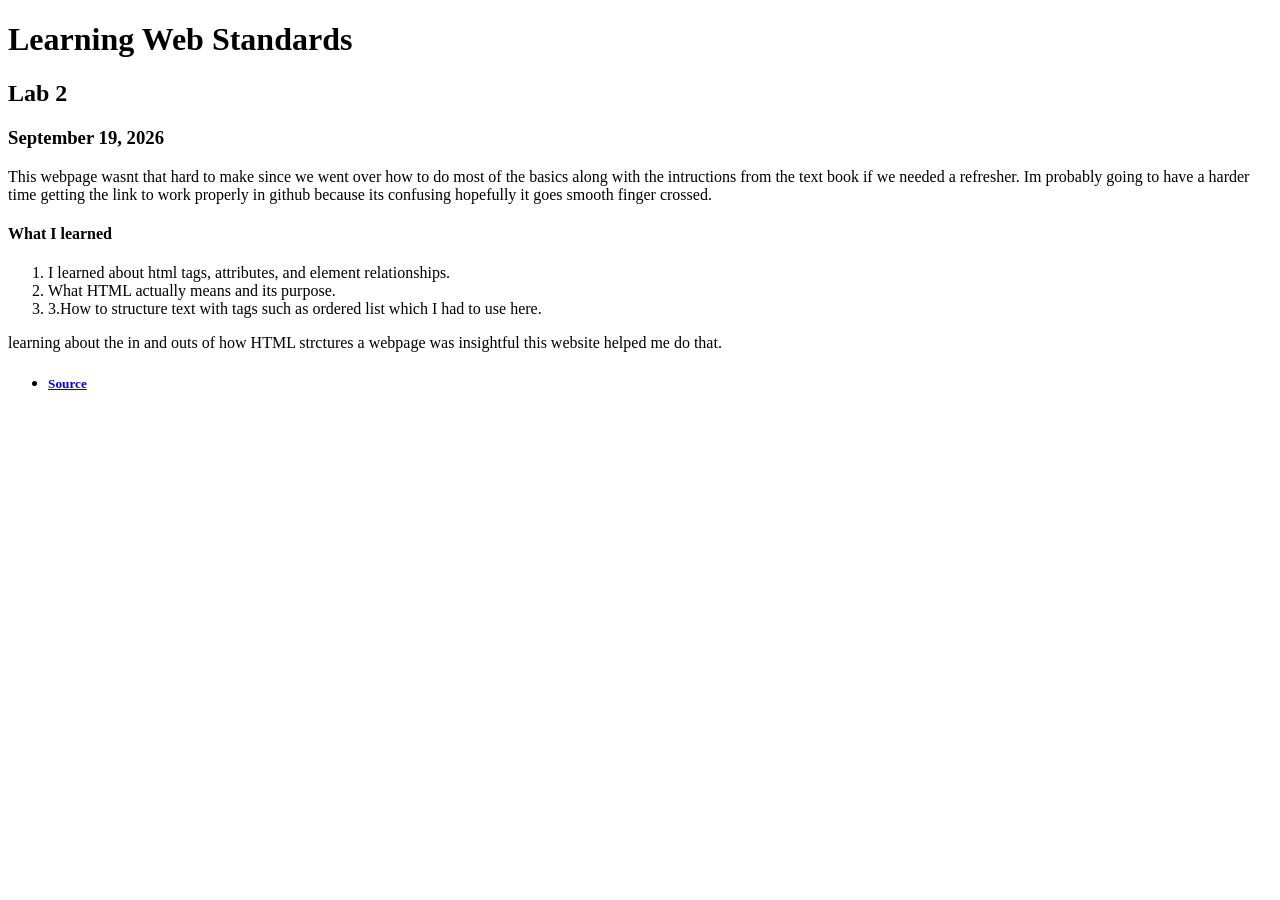
<file: lab02/index.html>
<!DOCTYPE html>
<html lang="en">

<head>
    <meta charset="UTF-8">
    <meta name="viewport" content="width=device-width, initial-scale=1.0">
<title>Learning Web Standards</title>
</head>





    <header>
        <h1>Learning Web Standards</h1>
    </header>
 

<h2> Lab 2</h2>
        



    <main>
        
<article> <h3> September 19, 2026</h3> </article>
       
<p>This webpage wasnt that hard to make since we went over how to do most of the basics along with the intructions from the text book if we needed a refresher. Im probably going to have a harder time getting the link to work properly in github because its confusing hopefully it goes smooth finger crossed.</p>
    
<h4> What I learned </h4>
 <ol> <li> I learned about html tags, attributes, and element relationships.</li>
 <li>What HTML actually means and its purpose.</li>
<li>3.How to structure text with tags such as ordered list which I had to use here.</li>
</ol>

</main>

    
    
   

    <footer>
        <p>learning about the in and outs of how HTML strctures a webpage was insightful this website helped me do that.</p>
    <ul><li> <h5> <a href="https://developer.mozilla.org/en-US/docs/Learn_web_development/Getting_started/Your_first_website/Creating_the_content">Source</a> </h5></li></ul>
    
    </footer>
</file>
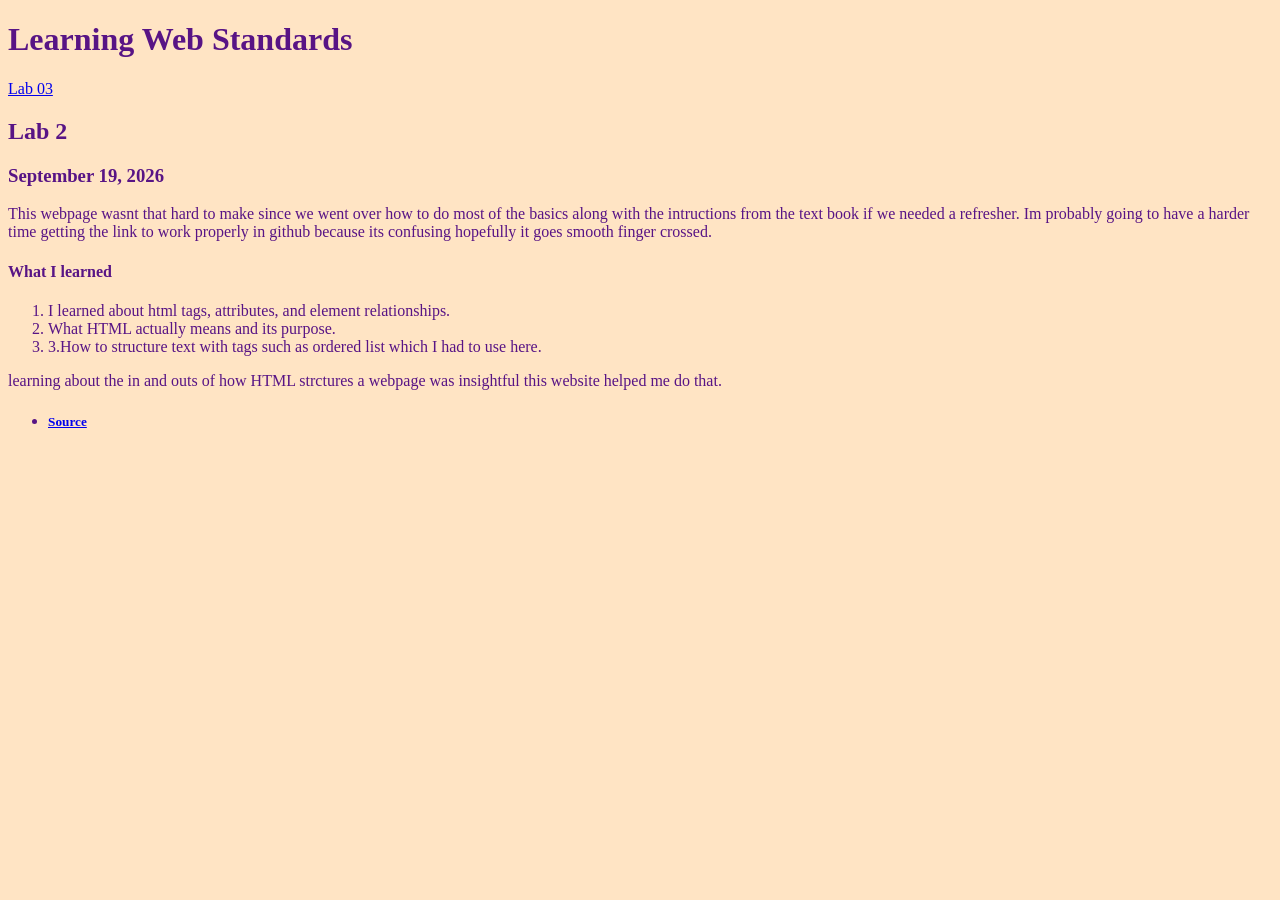
<file: lab03/index.html>
<!DOCTYPE html>
<html lang="en">

<head>
    <meta charset="UTF-8">
    <meta name="viewport" content="width=device-width, initial-scale=1.0">
    <link rel="stylesheet" type="text/css" href="style.css" />
<title>Learning Web Standards</title>
</head>





    <header>
        <h1>Learning Web Standards</h1>
        <p><a href="index2.html">Lab 03</a></p>
    </header>
 

<h2> Lab 2</h2>
        



    <main>
        
<article> <h3> September 19, 2026</h3> </article>
       
<p>This webpage wasnt that hard to make since we went over how to do most of the basics along with the intructions from the text book if we needed a refresher. Im probably going to have a harder time getting the link to work properly in github because its confusing hopefully it goes smooth finger crossed.</p>
    
<h4> What I learned </h4>
 <ol> <li> I learned about html tags, attributes, and element relationships.</li>
 <li>What HTML actually means and its purpose.</li>
<li>3.How to structure text with tags such as ordered list which I had to use here.</li>
</ol>

</main>

    
    
   

    <footer>
        <p>learning about the in and outs of how HTML strctures a webpage was insightful this website helped me do that.</p>
    <ul><li> <h5> <a href="https://developer.mozilla.org/en-US/docs/Learn_web_development/Getting_started/Your_first_website/Creating_the_content">Source</a> </h5></li></ul>
    
    </footer>
</file>
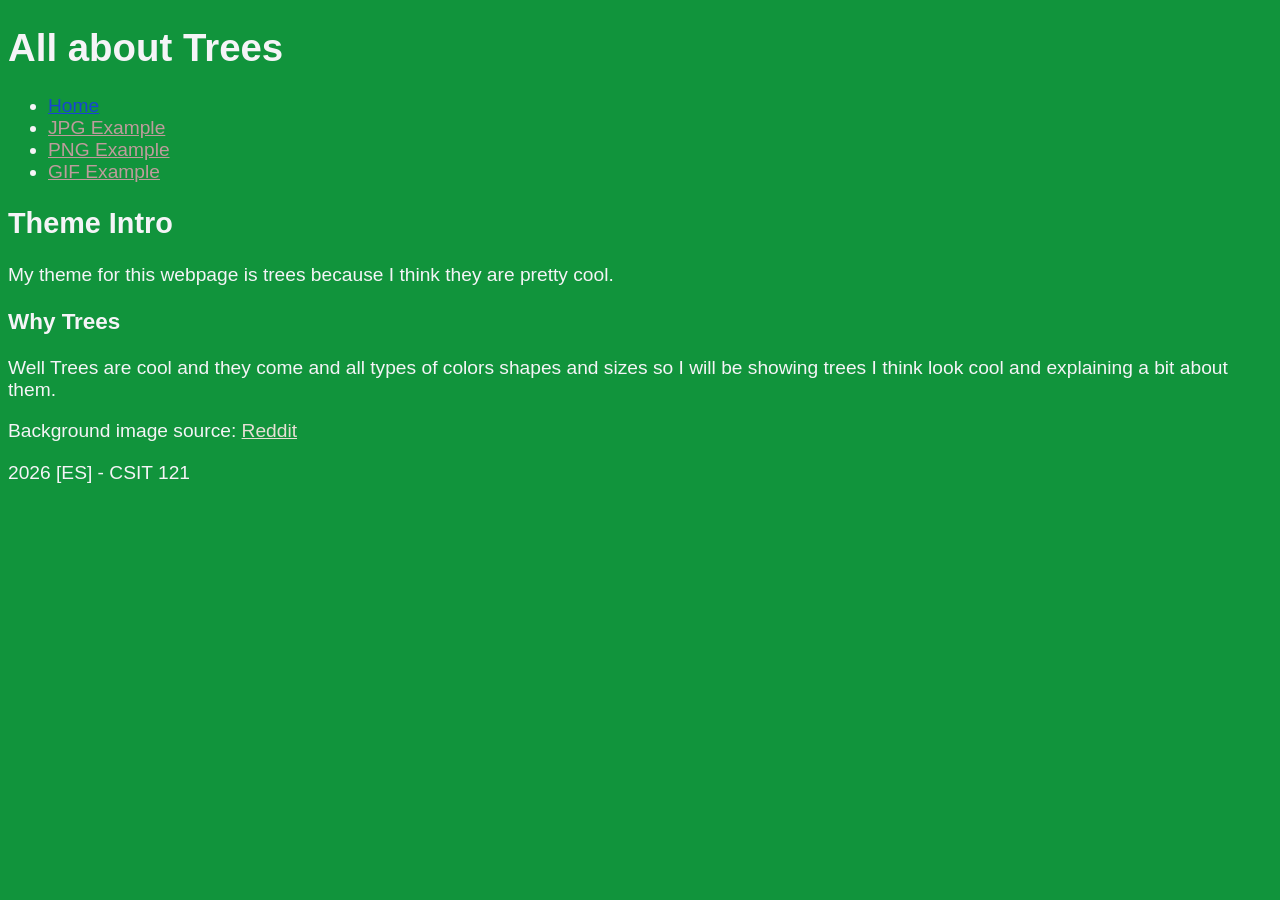
<file: lab04/index.html>
<!DOCTYPE html>
<html lang="en">
<head>
    <meta charset="UTF-8">
    <meta name="viewport" content="width=device-width, initial-scale=1.0">
    <title> Home - [All about trees]</title>
    <link rel="stylesheet" href="style.css">
    <!-- your actual favicon.ico or favicon.svg -->
    <link rel="icon" href="./images/favicon.ico" type="image/svg+xml">
</head>
<body>
    <header>
        <h1>All about Trees</h1>
        <nav>
            <ul>
                <li><a href="index.html" class="current">Home</a></li>
                <!-- class used to style page user is on, move as needed -->
                <li><a href="page2.html">JPG Example</a></li> 
                <li><a href="page3.html">PNG Example</a></li>
                <li><a href="page4.html">GIF Example</a></li>
            </ul>
        </nav>
    </header>
    
    <main>
        
        
        
        
        <!-- Description section -->
        <section>
            <h2>Theme Intro</h2>
            <p> My theme for this webpage is trees because I think they are pretty cool.</p>
        </section>
        
        <!-- Format explanation section -->
        <section>
            <h3>Why Trees</h3>
            <p> Well Trees are cool and they come and all types of colors shapes and sizes so I will be showing trees I think look cool and explaining a bit about them.</p>
        </section>
        
        <!-- Image source/credit -->
        <div>
            
            <!-- OR for non-original images: -->
            <p>Background image source: <a href="https://www.reddit.com/r/PixelArt/comments/r5l4mm/forest/#lightbox" target="_blank">
              Reddit</a></p> <!-- Link should be for the image site, not a Google search link -->
        </div>
    </main>
    
    <footer>
        <p> 2026 [ES] - CSIT 121</p>
    </footer>
</body>
</html>
</file>
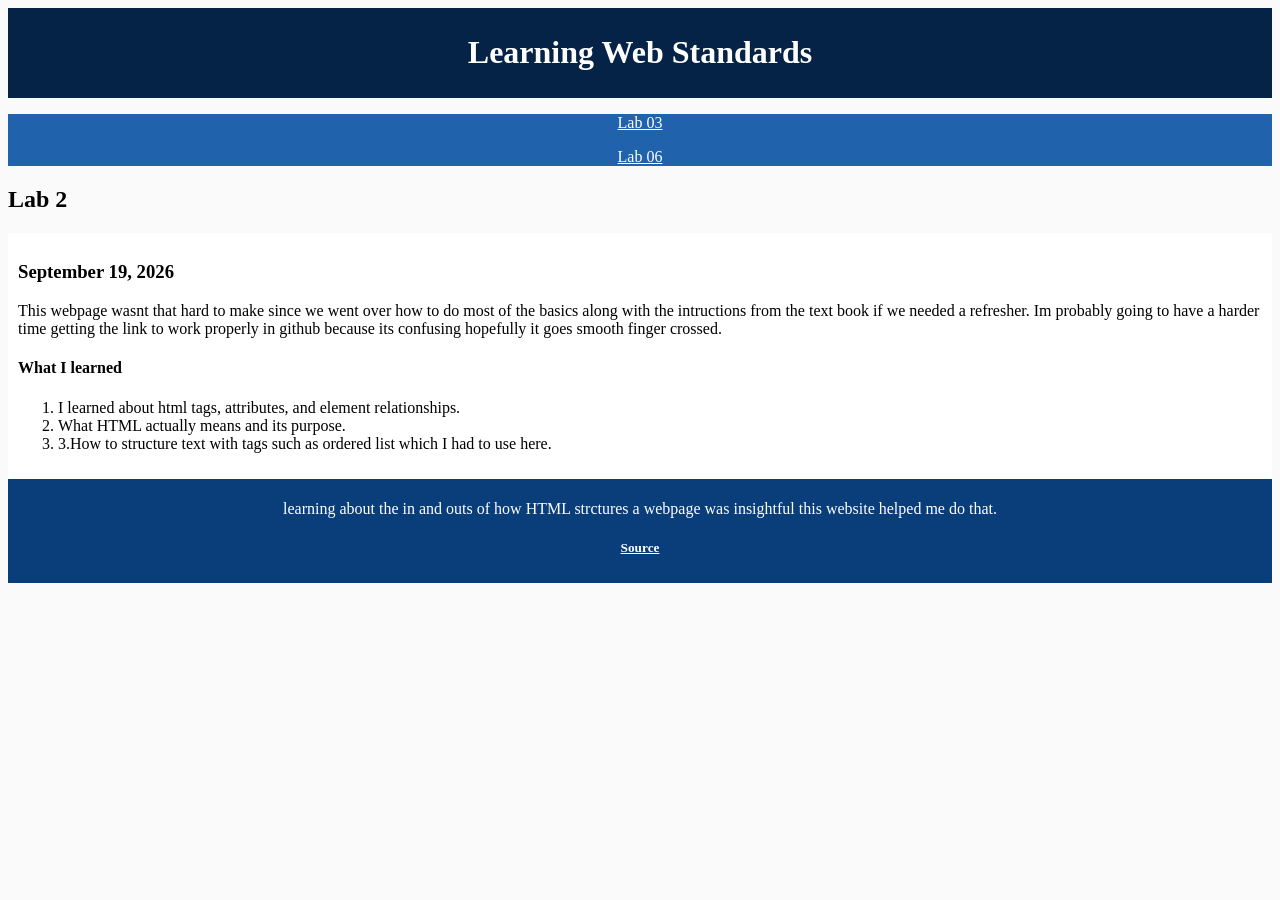
<file: lab06/index.html>
<!DOCTYPE html>
<html lang="en">

<head>
    <meta charset="UTF-8">
    <meta name="viewport" content="width=device-width, initial-scale=1.0">
    <link rel="stylesheet" type="text/css" href="style.css" />
    <link rel="stylesheet" href="flex.css">
<title>Learning Web Standards</title>
</head>





    <header>
        <h1>Learning Web Standards</h1>
        
    </header>
 <nav>
    <p><a href="index2.html">Lab 03</a></p>
    <a href="index3.html">Lab 06</a>
 </nav>

<h2> Lab 2</h2>
        



    <main>
        
<article> <h3> September 19, 2026</h3> </article>
       
<p>This webpage wasnt that hard to make since we went over how to do most of the basics along with the intructions from the text book if we needed a refresher. Im probably going to have a harder time getting the link to work properly in github because its confusing hopefully it goes smooth finger crossed.</p>
    
<h4> What I learned </h4>
 <ol> <li> I learned about html tags, attributes, and element relationships.</li>
 <li>What HTML actually means and its purpose.</li>
<li>3.How to structure text with tags such as ordered list which I had to use here.</li>
</ol>

</main>

    
    
   

    <footer>
        <p>learning about the in and outs of how HTML strctures a webpage was insightful this website helped me do that.</p>
     <h5> <a href="https://developer.mozilla.org/en-US/docs/Learn_web_development/Getting_started/Your_first_website/Creating_the_content">Source</a> </h5>
    
    </footer>
</file>
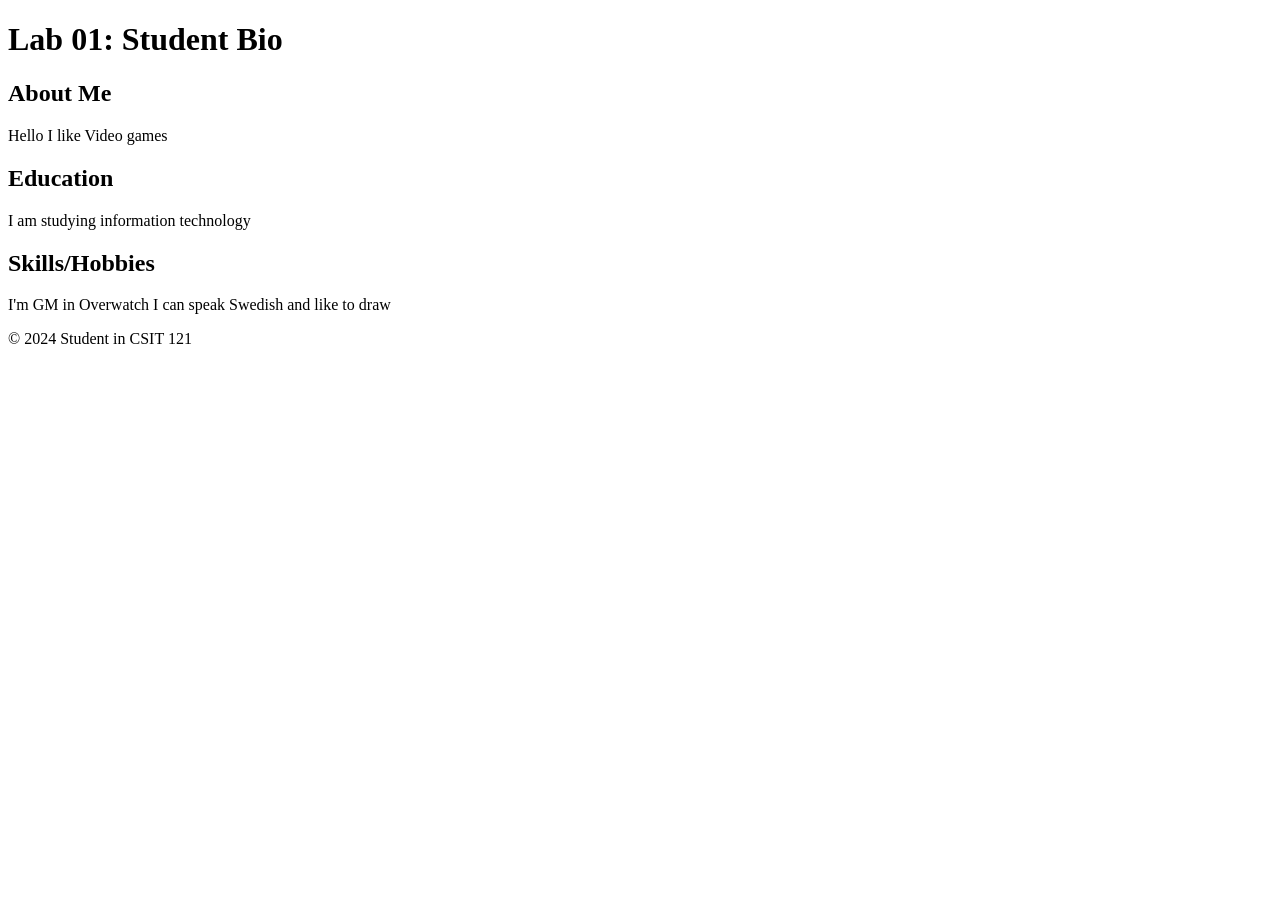
<file: lab01/aboutme.html>
<!DOCTYPE html>
<html lang="en">
<head>
    <meta charset="UTF-8">
    <title>Lab 01: Student Bio</title>
</head>
<body>
    <header>
        <h1>Lab 01: Student Bio</h1>
    </header>
    <main>
        <section>
            <h2>About Me</h2>
            <p>
                Hello I like Video games
            </p>
        </section>
        <section>
            <h2>Education</h2>
            <p>
                
            I am studying information technology 
                
                </p>
        </section>
        <section>
            <h2>Skills/Hobbies</h2>
            <p>

                I'm GM in Overwatch I can speak Swedish and like to draw 

            </p>
        </section>
    </main>
    <footer>
        <p>© 2024 Student in CSIT 121</p>
    </footer>
</body>
</html>
</file>
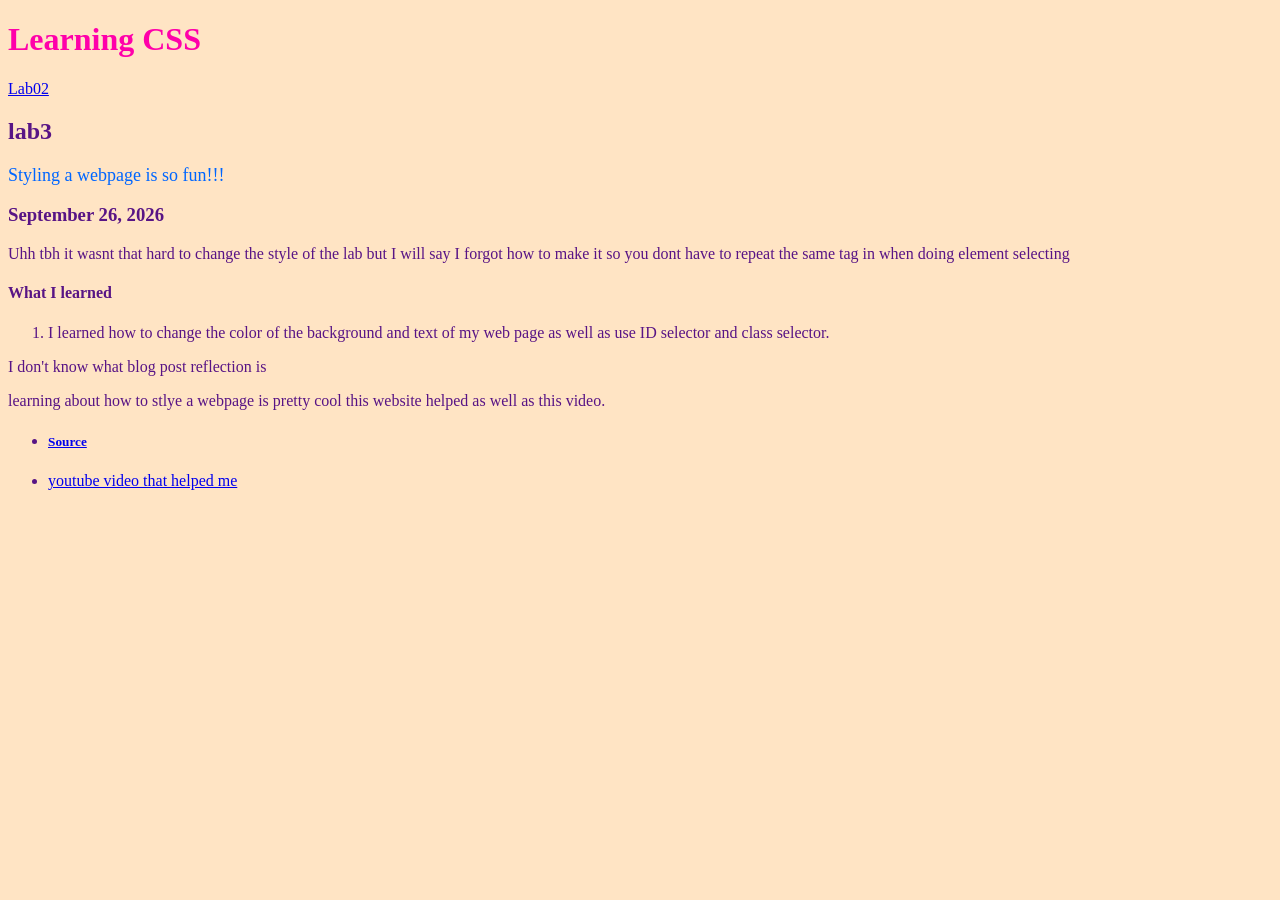
<file: lab03/index2.html>
<!DOCTYPE html>
<html lang="en">

<head>
    
    <meta charset="UTF-8">
    <meta name="viewport" content="width=device-width, initial-scale=1.0">
    <link rel="stylesheet" type="text/css" href="style.css" />
<title>Learning CSS</title>
</head>





    <header>
        <h1 class="two"> Learning CSS </h1> 
        <p><a href="index.html">Lab02</a></p>
    </header>
 

<h2>lab3</h2>
        

<p id="one"> Styling a webpage is so fun!!!</p>
    
<main>
        
<article> <h3> September 26, 2026</h3> </article>
       
<p> Uhh tbh it wasnt that hard to change the style of the lab but I will say I forgot how to make it so you dont have to repeat the same tag in when doing element selecting </p>
    
<h4> What I learned </h4>
 <ol> <li> I learned how to change the color of the background and text of my web page as well as use ID selector and class selector.</li>
 

</ol>

</main>

    I don't know what blog post reflection is
    
   

    <footer>
        <p>learning about how to stlye a webpage is pretty cool this website helped as well as this video.</p>
    <ul><li> <h5> <a href="https://developer.mozilla.org/en-US/docs/Learn_web_development/Core/Styling_basics/Getting_started">Source</a> </h5></li>
    <li><a href="https://www.youtube.com/watch?v=rJURxLkyQ3Y&t=114s">youtube video that helped me</a></li></ul>
    
    </footer>
</file>
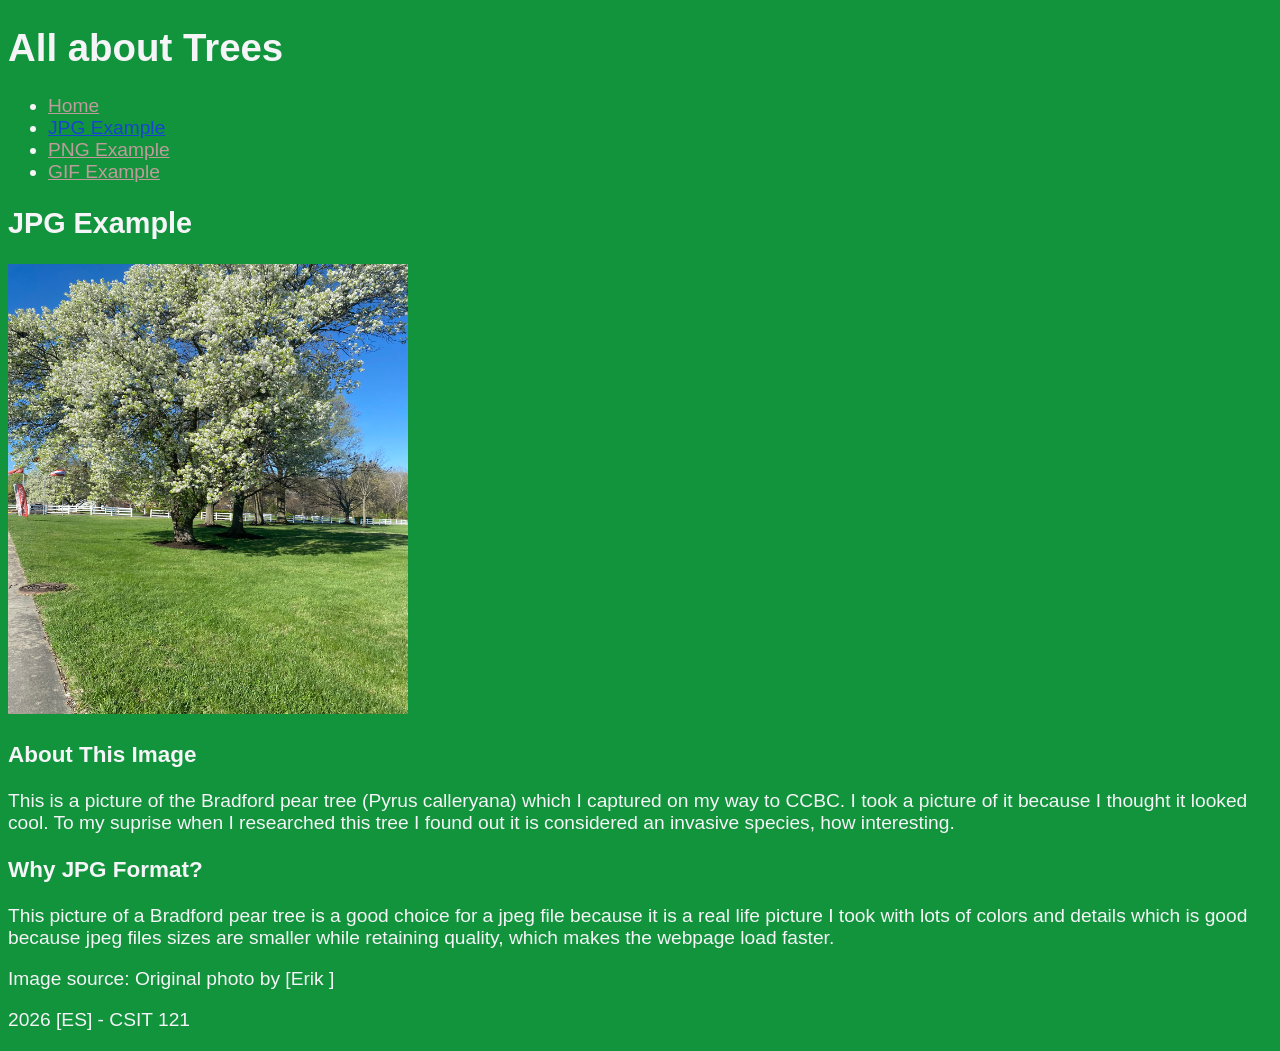
<file: lab04/page2.html>
<!DOCTYPE html>
<html lang="en">
<head>
    <meta charset="UTF-8">
    <meta name="viewport" content="width=device-width, initial-scale=1.0">
    <title>JPG Example - [Trees]</title>
    <link rel="stylesheet" href="style.css">
    <!-- your actual favicon.ico or favicon.svg -->
    <link rel="icon" href="./images/favicon.ico" type="image/svg+xml">
</head>
<body>
    <header>
        <h1>All about Trees</h1>
        <nav>
            <ul>
                <li><a href="index.html">Home</a></li>
                <!-- class used to style page user is on, move as needed -->
                <li><a href="page2.html" class="current">JPG Example</a></li> 
                <li><a href="page3.html">PNG Example</a></li>
                <li><a href="page4.html">GIF Example</a></li>
            </ul>
        </nav>
    </header>
    
    <main>
        <h2>JPG Example</h2>
        
        <!-- The actual image info -->
        <img src=" ./images/IMG_0017.jpeg" 
             alt="Bradford pear tree">
        
        <!-- Description section -->
        <section>
            <h3>About This Image</h3>
            <p> This is a picture of the Bradford pear tree (Pyrus calleryana) which I captured on my way to CCBC. I took a picture of it because I thought it looked cool. To my suprise when I researched this tree I found out it is considered an invasive species, how interesting.  </p>
        </section>
        
        <!-- Format explanation section -->
        <section>
            <h3>Why JPG Format?</h3>
            <p>This picture of a Bradford pear tree is a good choice for a jpeg file because it is a real life picture I took with lots of colors and details which is good because jpeg files sizes are smaller while retaining quality, which makes the webpage load faster. </p>
        </section>
        
        <!-- Image source/credit -->
        <div>
            <p>Image source: Original photo by [Erik ]</p>
            <!-- OR for non-original images: -->
            
            
        </div>
    </main>
    
    <footer>
        <p> 2026 [ES] - CSIT 121</p>
    </footer>
</body>
</html>
</file>
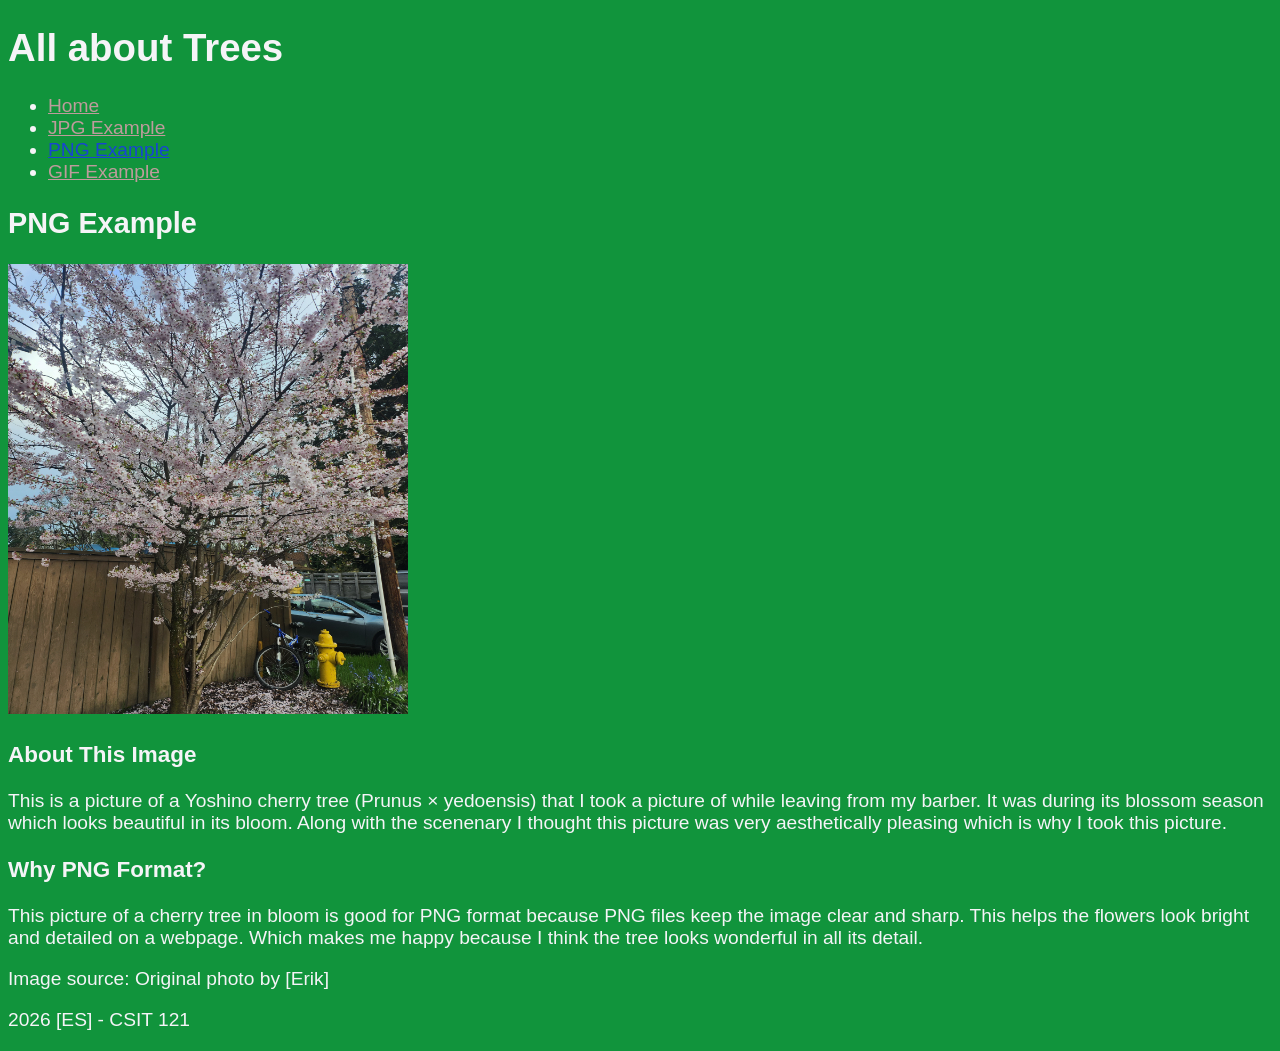
<file: lab04/page3.html>
<!DOCTYPE html>
<html lang="en">
<head>
    <meta charset="UTF-8">
    <meta name="viewport" content="width=device-width, initial-scale=1.0">
    <title>PNG Example - [Trees]</title>
    <link rel="stylesheet" href="style.css">
    <!-- your actual favicon.ico or favicon.svg -->
    <link rel="icon" href="./images/favicon.ico" type="image/svg+xml">
</head>
<body>
    <header>
        <h1>All about Trees</h1>
        <nav>
            <ul>
                <li><a href="index.html">Home</a></li>
                <!-- class used to style page user is on, move as needed -->
                <li><a href="page2.html">JPG Example</a></li> 
                <li><a href="page3.html" class="current">PNG Example</a></li>
                <li><a href="page4.html">GIF Example</a></li>
            </ul>
        </nav>
    </header>
    
    <main>
        <h2>PNG Example</h2>
        
        <!-- The actual image info -->
        <img src="./images/20250401_183020_Original.png" 
             alt="Yoshino cherry tree in Blossom">
        
        <!-- Description section -->
        <section>
            <h3>About This Image</h3>
            <p> This is a picture of a Yoshino cherry tree (Prunus × yedoensis) that I took a picture of while leaving from my barber. It was during its blossom season which looks beautiful in its bloom. Along with the scenenary I thought this picture was very aesthetically pleasing which is why I took this picture.</p>
        </section>
        
        <!-- Format explanation section -->
        <section>
            <h3>Why PNG Format?</h3>
            <p>This picture of a cherry tree in bloom is good for PNG format because PNG files keep the image clear and sharp. This helps the flowers look bright and detailed on a webpage. Which makes me happy because I think the tree looks wonderful in all its detail.</p>
        </section>
        
        <!-- Image source/credit -->
        <div>
            <p>Image source: Original photo by [Erik]</p>
            <!-- OR for non-original images: -->
            <p> 
        
        </div>
            
    </main>
    
    <footer>
        <p> 2026 [ES] - CSIT 121</p>
    </footer>
</body>
</html>
</file>
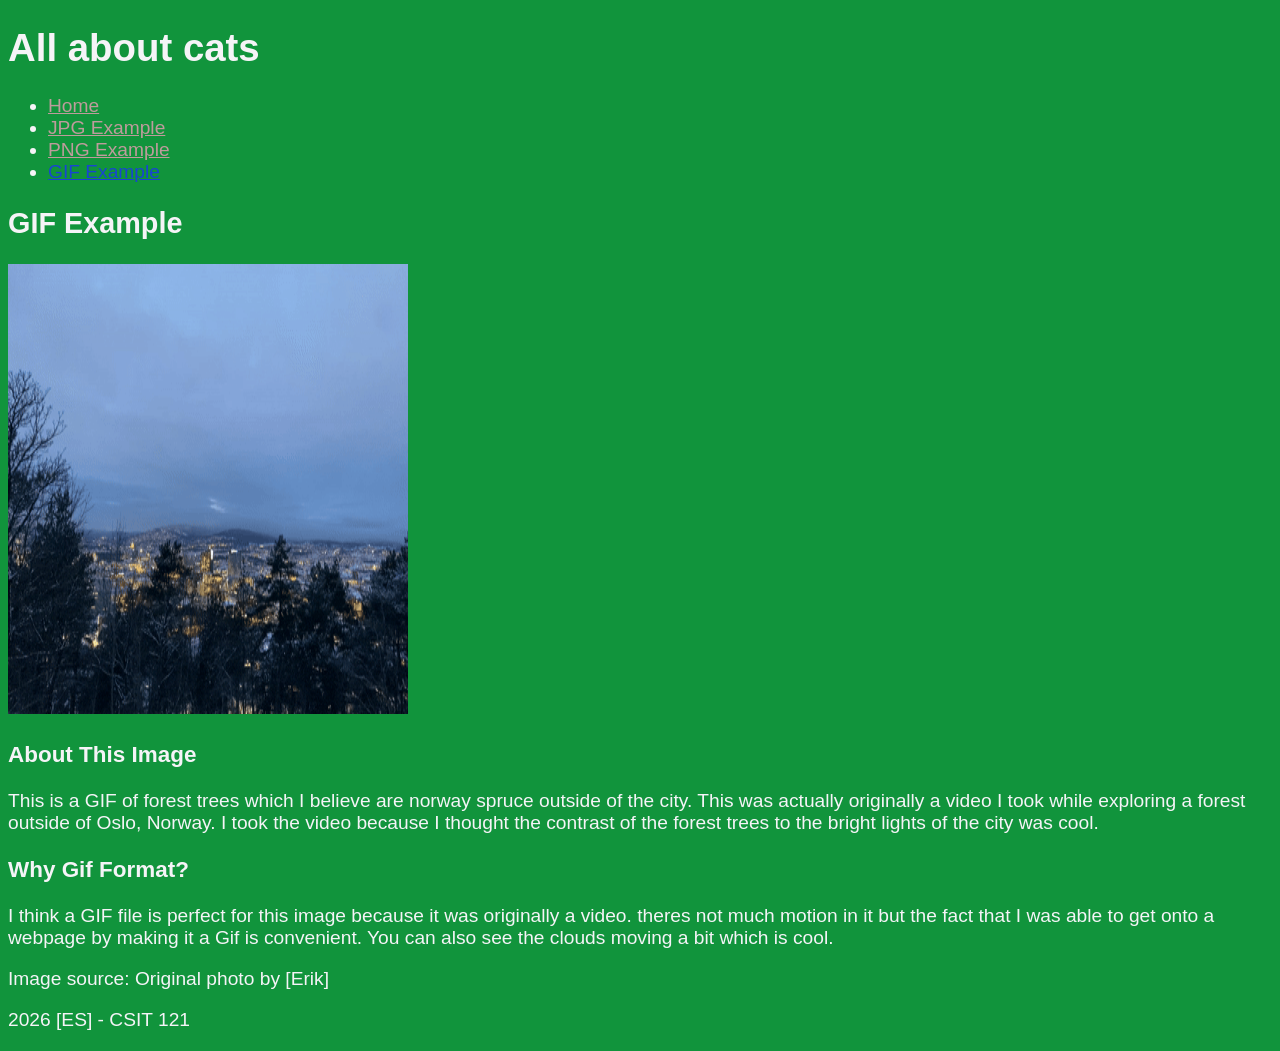
<file: lab04/page4.html>
<!DOCTYPE html>
<html lang="en">
<head>
    <meta charset="UTF-8">
    <meta name="viewport" content="width=device-width, initial-scale=1.0">
    <title>JPG Example - [Your Theme Name]</title>
    <link rel="stylesheet" href="style.css">
    <!-- your actual favicon.ico or favicon.svg -->
    <link rel="icon" href="./images/favicon.ico" type="image/svg+xml">
</head>
<body>
    <header>
        <h1>All about cats</h1>
        <nav>
            <ul>
                <li><a href="index.html">Home</a></li>
                <!-- class used to style page user is on, move as needed -->
                <li><a href="jpg.html">JPG Example</a></li> 
                <li><a href="png.html">PNG Example</a></li>
                <li><a href="gif.html" class="current">GIF Example</a></li>
            </ul>
        </nav>
    </header>
    
    <main>
        <h2>GIF Example</h2>
        
        <!-- The actual image info -->
        <img src="./images/output.gif" 
             alt=" Forest directly outside of city">
        
        <!-- Description section -->
        <section>
            <h3>About This Image</h3>
            <p> This is a GIF of forest trees which I believe are norway spruce outside of the city. This was actually originally a video I took while exploring a forest outside of Oslo, Norway. I took the video because I thought the contrast of the forest trees to the bright lights of the city was cool.</p>
        </section>
        
        <!-- Format explanation section -->
        <section>
            <h3>Why Gif Format?</h3>
            <p> I think a GIF file is perfect for this image because it was originally a video. theres not much motion in it but the fact that I was able to get onto a webpage by making it a Gif is convenient. You can also see the clouds moving a bit which is cool.</p>
        </section>
        
        <!-- Image source/credit -->
        <div>
            <p>Image source: Original photo by [Erik]</p>
            <!-- OR for non-original images: -->
            <p> 
           
        </div>
    </main>
    
    <footer>
        <p> 2026 [ES] - CSIT 121</p>
    </footer>
</body>
</html>
</file>
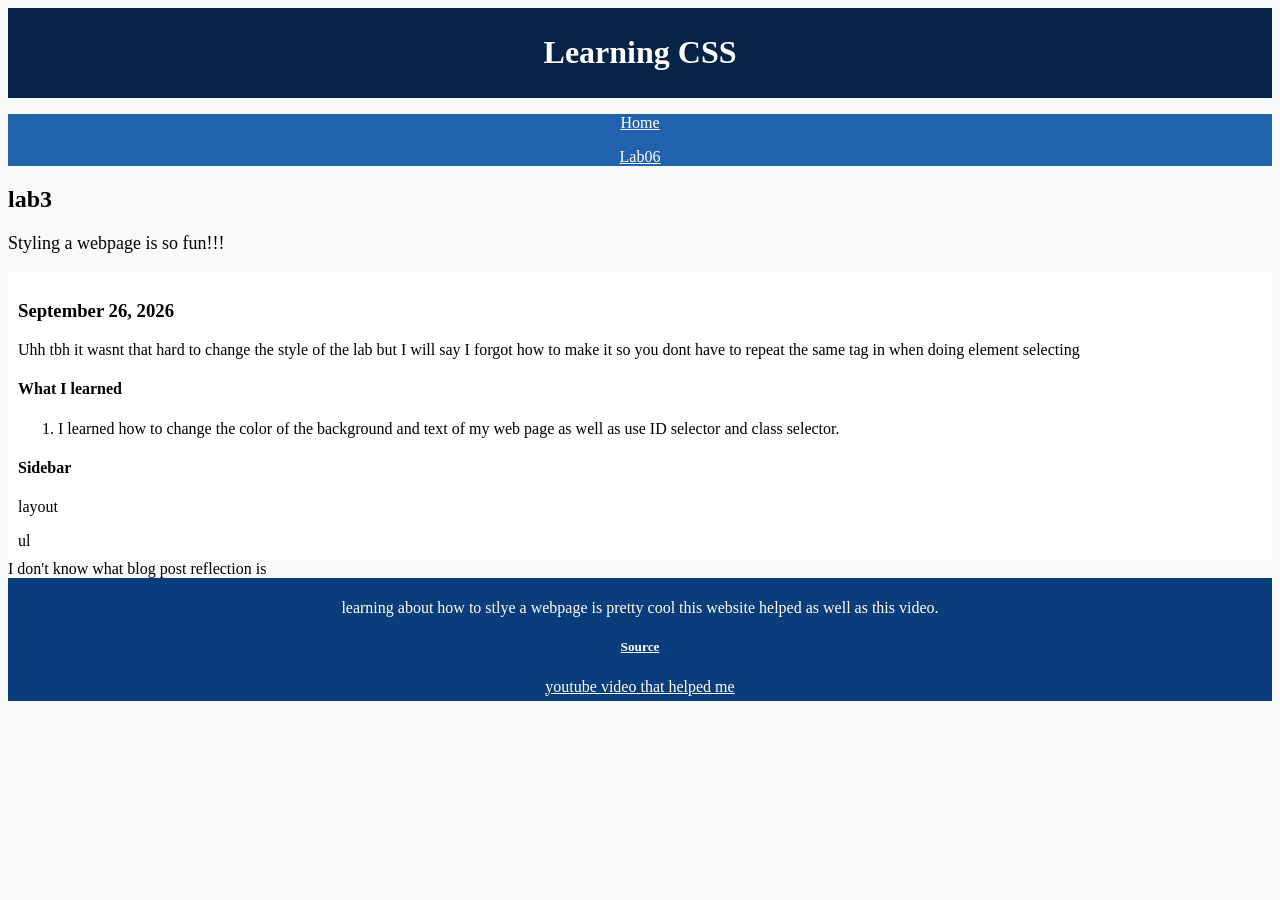
<file: lab06/index2.html>
<!DOCTYPE html>
<html lang="en">

<head>
    
    <meta charset="UTF-8">
    <meta name="viewport" content="width=device-width, initial-scale=1.0">
    <link rel="stylesheet" type="text/css" href="style.css" />
    <link rel="stylesheet" href="flex.css">
<title>Learning CSS</title>
</head>





    <header>
        <h1 class="two"> Learning CSS </h1> 
    
    </header>
 <nav>
    <p><a href="index.html">Home</a></p>
        <a href="index3.html">Lab06</a>
 </nav>

<h2>lab3</h2>
        

<p id="one"> Styling a webpage is so fun!!!</p>
    
<main>
        
<article> <h3> September 26, 2026</h3> </article>
       
<p> Uhh tbh it wasnt that hard to change the style of the lab but I will say I forgot how to make it so you dont have to repeat the same tag in when doing element selecting </p>
    
<h4> What I learned </h4>
 <ol> <li> I learned how to change the color of the background and text of my web page as well as use ID selector and class selector.</li>
 

</ol>
<aside>
    <h4>Sidebar</h4>
     <p>layout</p>
     ul

</aside>
</main>

    I don't know what blog post reflection is
    
   

    <footer>
        <p>learning about how to stlye a webpage is pretty cool this website helped as well as this video.</p>
    <h5> <a href="https://developer.mozilla.org/en-US/docs/Learn_web_development/Core/Styling_basics/Getting_started">Source</a> </h5>
    <a href="https://www.youtube.com/watch?v=rJURxLkyQ3Y&t=114s">youtube video that helped me</a>
    
    </footer>
</file>
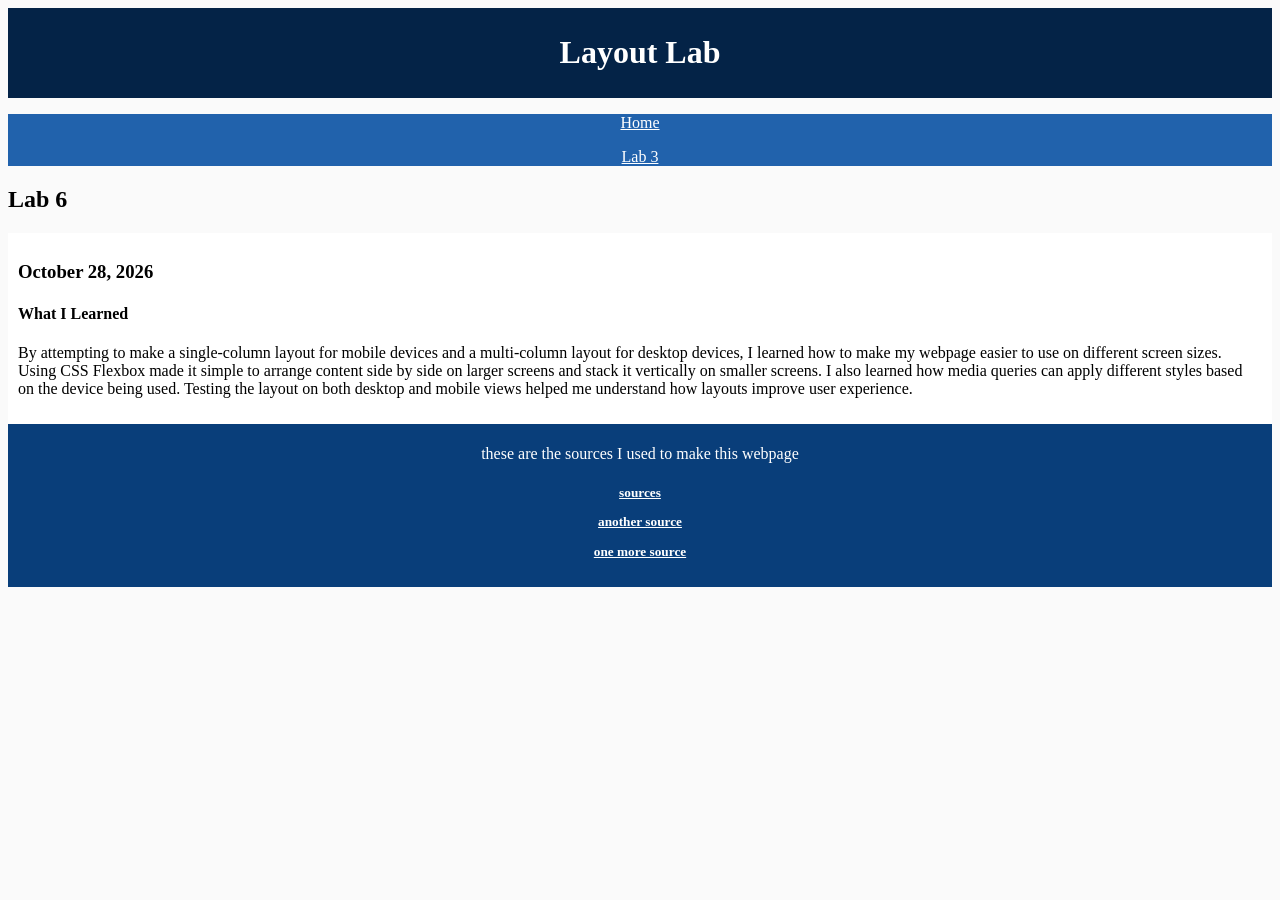
<file: lab06/index3.html>
<!DOCTYPE html>
<html lang="en">

<head>
    <meta charset="UTF-8">
    <meta name="viewport" content="width=device-width, initial-scale=1.0">

    <link rel="stylesheet" type="text/css" href="style.css">
    <link rel="stylesheet" href="flex.css">

    <title>Layout Lab</title>
</head>

<body>

    <header>
        <h1 class="two">Layout Lab</h1>
    </header>

    <nav>
        <p><a href="index.html">Home</a></p>
        <a href="index2.html">Lab 3</a>
    </nav>

    <h2>Lab 6</h2>

    <div class="container">

        <main>

            <article>
                <h3>October 28, 2026</h3>
            </article>
               
            <h4>What I Learned</h4>
            
            <p>
                By attempting to make a single-column layout for mobile devices and a multi-column layout for desktop devices, I learned how to make my webpage easier to use on different screen sizes. Using CSS Flexbox made it simple to arrange content side by side on larger screens and stack it vertically on smaller screens. I also learned how media queries can apply different styles based on the device being used. Testing the layout on both desktop and mobile views helped me understand how layouts improve user experience.  
            </p>

           

            

        </main>

       
    </div>

    <footer>
        <p>
            these are the sources I used to make this webpage
        </p>

        <h5>
           <p> <a href="https://www.youtube.com/watch?v=yNyR_A73eTI&t=386s"> sources </p>
                
            </a>
        
           <p> <a href="https://www.w3schools.com/css/css3_flexbox_container.asp">another source</a> </p>
             
           <p> <a href="https://www.w3schools.com/css/css_rwd_mediaqueries.asp">one more source</a> </p>
        </h5>
    </footer>

</body>

</html>
</file>
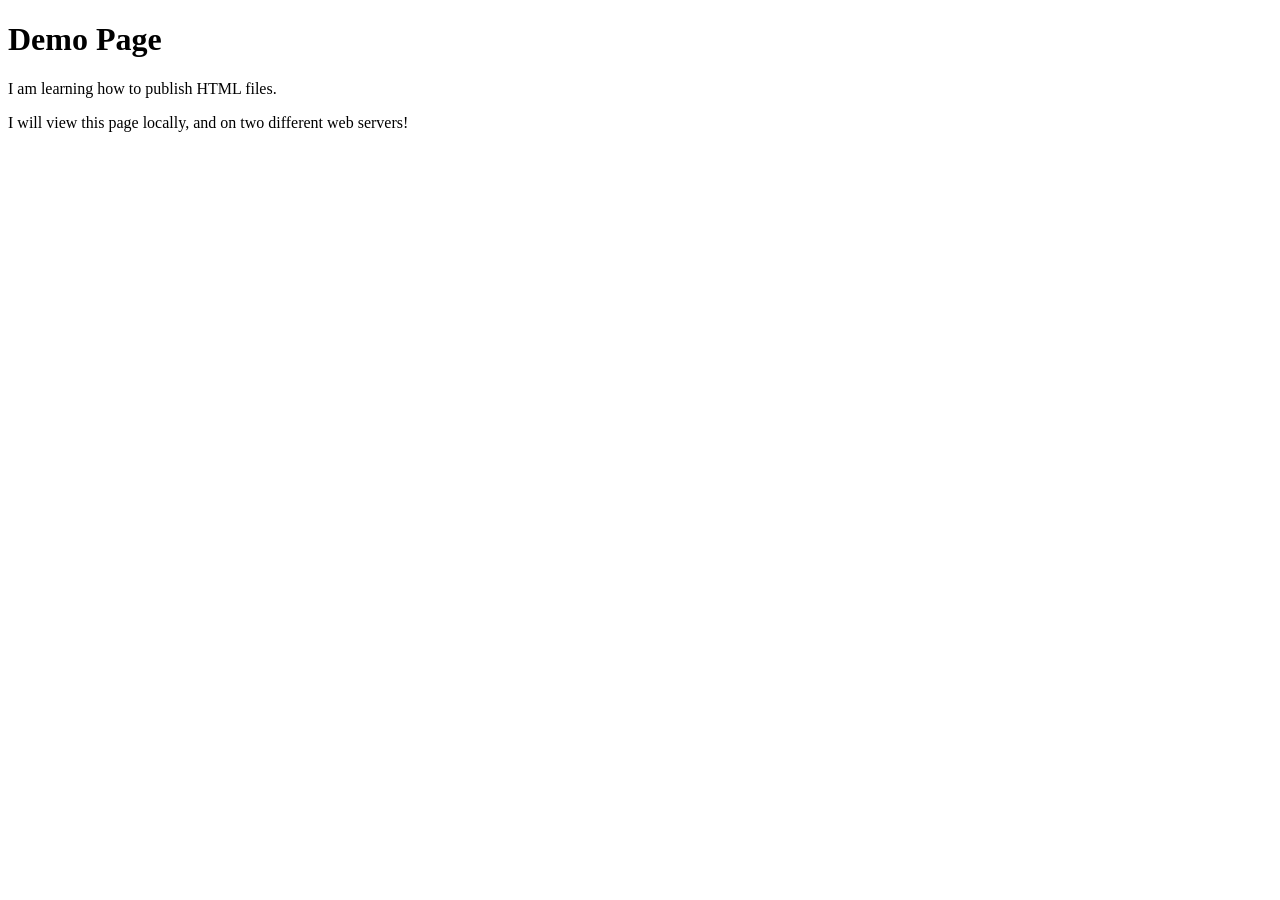
<file: practice/demo.html>
<!DOCTYPE html>
<html lang="en">
<head>
    <meta charset="UTF-8">
    <meta name="viewport" content="width=device-width, initial-scale=1.0">
    <title>Document</title>
</head>
<body>
    <h1>Demo Page</h1>
    <p>I am learning how to publish HTML files. </p>
    <p>I will view this page locally, and on two different web servers!</p>
</body>
</html>
</file>
<file: lab03/style.css>
body{color: rgb(88, 20, 133);}
body{font-family: Georgia, 'Times New Roman', Times, serif;}
body{background-color: bisque;}



#one {
  color: rgb(0, 102, 255);
  font-size: 18px;}

  .two {
  color: rgb(255, 0, 170);
  font-weight: bold;
}
</file>
<file: lab04/style.css>
body {
    background-image: url('https://i.redd.it/4o3sp67fvp281.jpg'); 
    background-repeat: no-repeat;                      
    background-size: cover;                            
    background-position: center;                       
    background-attachment: fixed;                      
    background-color: #11943c;
    font-family:Verdana, Geneva, Tahoma, sans-serif ;                          
}

body {font-size: larger;
color: rgb(245, 244, 247); }

nav a {
  color: #be9c9c; }

 div a {
  color: rgb(231, 223, 213);
}

img {
 width: 400px;
 height: 450px;
  }

nav a.current {
  color: #1844d3;
  border-radius: 4px;
}
</file>
<file: lab06/style.css>
body{color: rgb(0, 0, 0);}
body{font-family: Georgia, 'Times New Roman', Times, serif;}
body{background-color: rgb(250, 250, 250);}



#one {
  color: rgb(0, 0, 0);
  font-size: 18px;}

  .two {
  color: rgb(255, 255, 255);
  font-weight: bold;
}
</file>
<file: lab06/flex.css>
.container {
    display: flex;
    gap: 20px;
}



main {
    flex: 3;
    padding: 10px;
    background-color: #ffffff;
}




nav {
    background-color: #2162ac;
   text-align: center;
}

nav a {
    color: white;
    padding: 5px;
}


header {
    background-color: #042347;
    color: white;
    text-align: center;
    padding: 5px;
}


footer {
    background-color: #093e7a;
    color: white;
    text-align: center;
    padding: 5px;
}

footer a {
    
    color: white;
    text-align: center;
    
}

@media (max-width: 768px) {
    .container {
        flex-direction: column;
    }

    main {
        width: 100%;
    }
}
</file>
